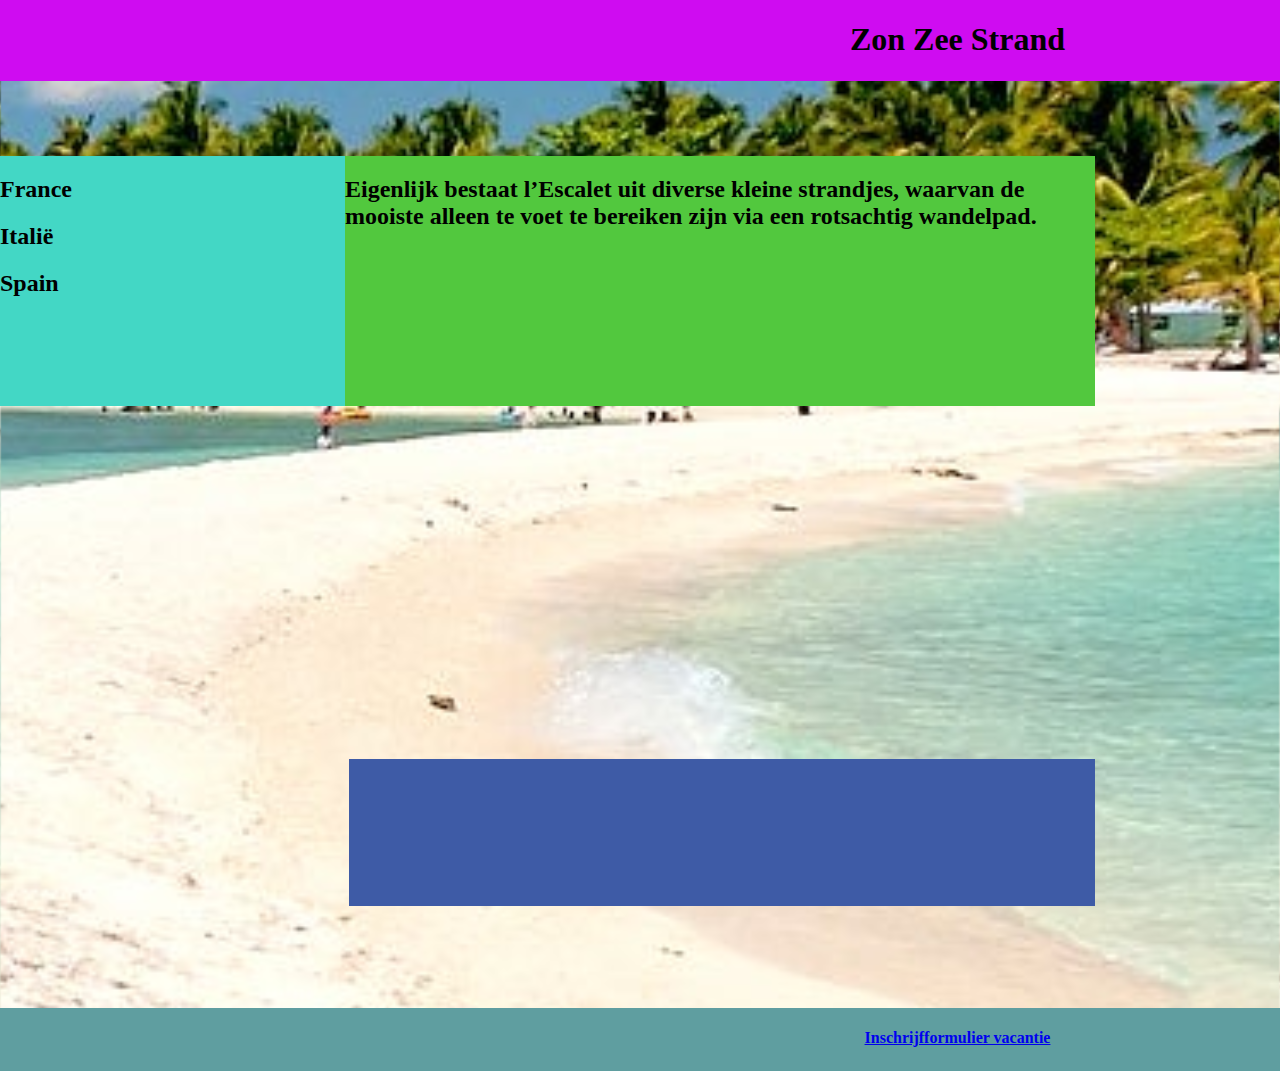
<file: index.htm>
<!DOCTYPE html>
<html lang="en">
<head>
  <meta charset="UTF-8">
  <meta http-equiv="X-UA-Compatible" content="IE=edge">
  <meta name="viewport" content="width=device-width, initial-scale=1.0">
  <title>Zon Zee Strand Desktop</title>
  <link rel="stylesheet" href="style.css"/>
  <link rel="contactformulier"href="contact.html">
</head>
 
<body>
      <header><h1>Zon Zee Strand</h1></header>
      <main></main>
   <nav><div class="container">
            <h2 class="France">France </h2>
            <h2 class="Italië">Italië </h2>
            <h2 class="Spain">Spain </h2>
          </div>
      </nav>
   <article><div class="artikel"><h2>
        Eigenlijk bestaat l’Escalet uit diverse kleine strandjes, 
        waarvan de mooiste alleen te voet te bereiken zijn via een rotsachtig wandelpad. 
      </h2></div></article>
      <video></video>  
   <footer>
      
        <a href="contact.html"target="_black">
          <h4>Inschrijfformulier vacantie</h4>  
        </a>  
        
   </footer>
          
    

</body>
</html>
</file>
<file: style.css>
header{position: absolute;
    width: 1915px;
    height: 81px;
    left: 0px;
    top: 0px;
    background-color:rgb(207, 12, 241);
    text-align: center;}
body{width: 1915px;
    height: 927px;
    left: 0px;
    top: 81px;
    background-image: url(beach.png);
    background-size: cover;
    background-position: center;} 
nav{position: absolute;
    width: 362px;
    height: 250px;
    left: 0px;
    top: 156px; 
    background: #43D7C5;
    text-align: left;}
article{position: absolute;
    width: 750px;
    height: 250px;
    right: 185px;
    top: 156px;
    background: #52C83E;
    text-align: left}
video{position: absolute;
    width: 746px;
    height: 147px;
    right: 185px;
    top: 759px;
    background: #3E5BA6;
    text-align: left;}
footer{position: absolute;
    width: 1915px;
    height: 63px;
    left: 0px;
    top: 1008px;
    background-color: cadetblue;
    text-align:center;}   
form{position: absolute;
    width: 300px;
    height: 390px;
    top: 400px;
    left: 800px;
    border: 3px;
    padding-top: 5px;
    padding-right: 5px;
    padding-bottom: 5px;
    padding-left: 5px;}
h3{text-align: center;font-family: 'Times New Roman', Times, serif;font-size: 30px;}
label{font-size: 20px;font-family: 'Times New Roman', Times, serif;}
input{font-size: 20px;
    font-family: 'Times New Roman', Times, serif;
    width: 300px;}
textarea{font-size: 20;font-family: 'Times New Roman', Times, serif;width: 300px;height: 100px;}
button{background-color: blue;}
@media all and(min-width:1024px){body{color: red;}}
@media all and(max-with:1050px){body{color: sandybrown;}}
</file>
